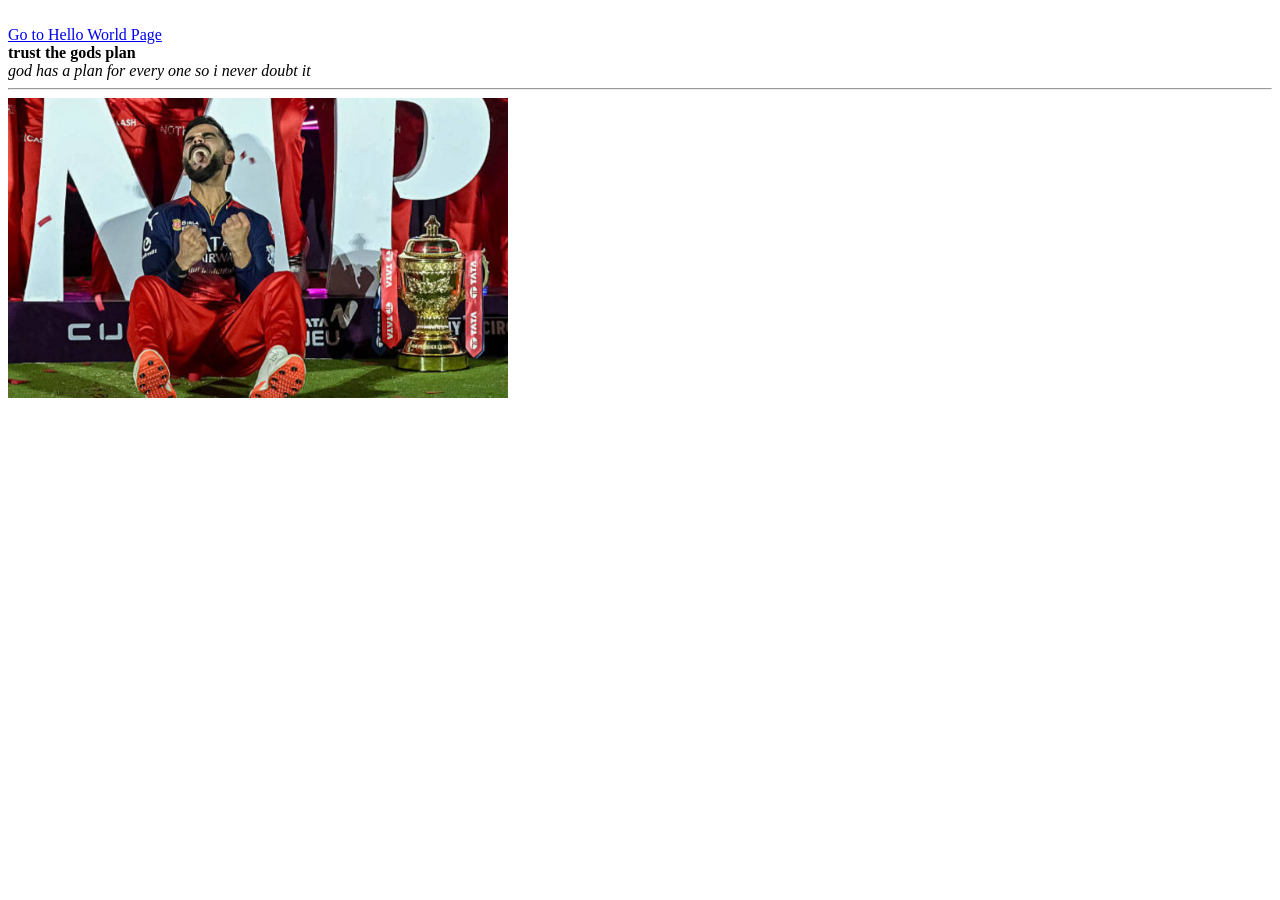
<file: index.html>
<!DOCTYPE html>
<!-- this is first html program -->
<html lang="en">
<head>
    <meta charset="UTF-8">
    <meta name="viewport" content="width=device-width, initial-scale=1.0">
    <title>Gods plan </title>
</head>
<BODY>
    <!-- <h1>Hello World!</h1>
     This is a comment in HTML and this isn't case sensitive 
    <p>This is a paragraph in the HTML document.</p>
    <p>This is another paragraph.</p> -->
    <!-- <h1> Heading 1 </h1>
    <h2> Heading 2 </h2>
    <h3> Heading 3 </h3>
    <h4> Heading 4 </h4>    
    <h5> Heading 5 </h5>
    <h6> Heading 6 </h6> -->
    <br> <!-- this is a line break -->
    <a href="/helloTags.html"> Go to Hello World Page </a>
    <br>
    <b>trust the gods plan</b>
    <br>
    <i> god has a plan for every one so i never doubt it </i>
    <hr /> <!-- this is a horizontal line -->
    <img src="/Virat-Kohli-8.jpg" alt="Trulli" width="500" height="300">
</body>
</html>
</file>
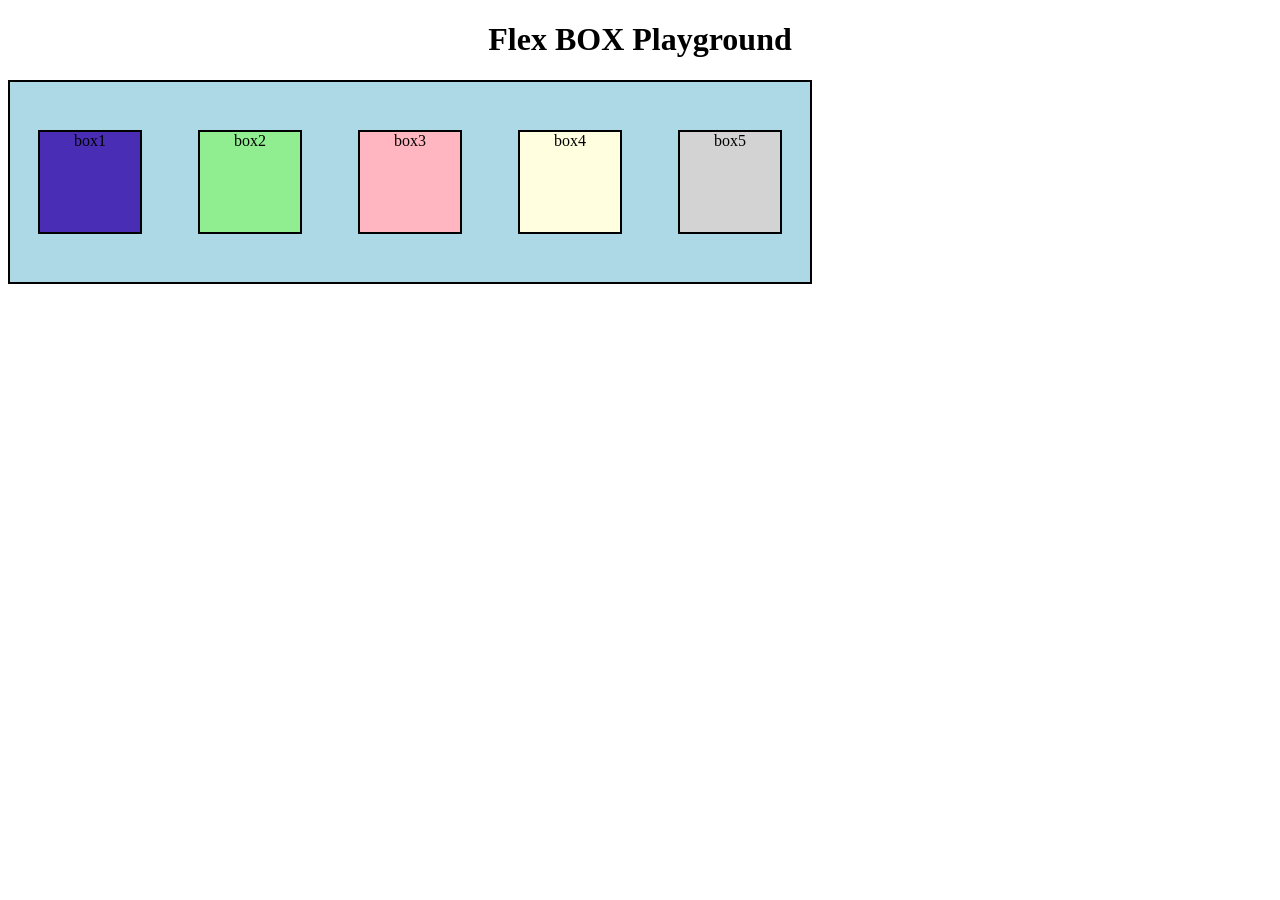
<file: FlexBox.html>
<!DOCTYPE html>
<html lang="en">
<head>
    <meta charset="UTF-8">
    <meta name="viewport" content="width=device-width, initial-scale=1.0">
    <title>Flex BOX Playground</title>
    <link rel="stylesheet" href="Flex.css">
</head>
<body>
    <h1>Flex BOX Playground</h1>
    <div id ="container">
        <div id="box1">box1</div>
        <div id="box2">box2</div>
        <div id="box3">box3</div>
        <div id="box4">box4</div>
        <div id="box5">box5</div>    
    </div>
</body>
</html>
</file>
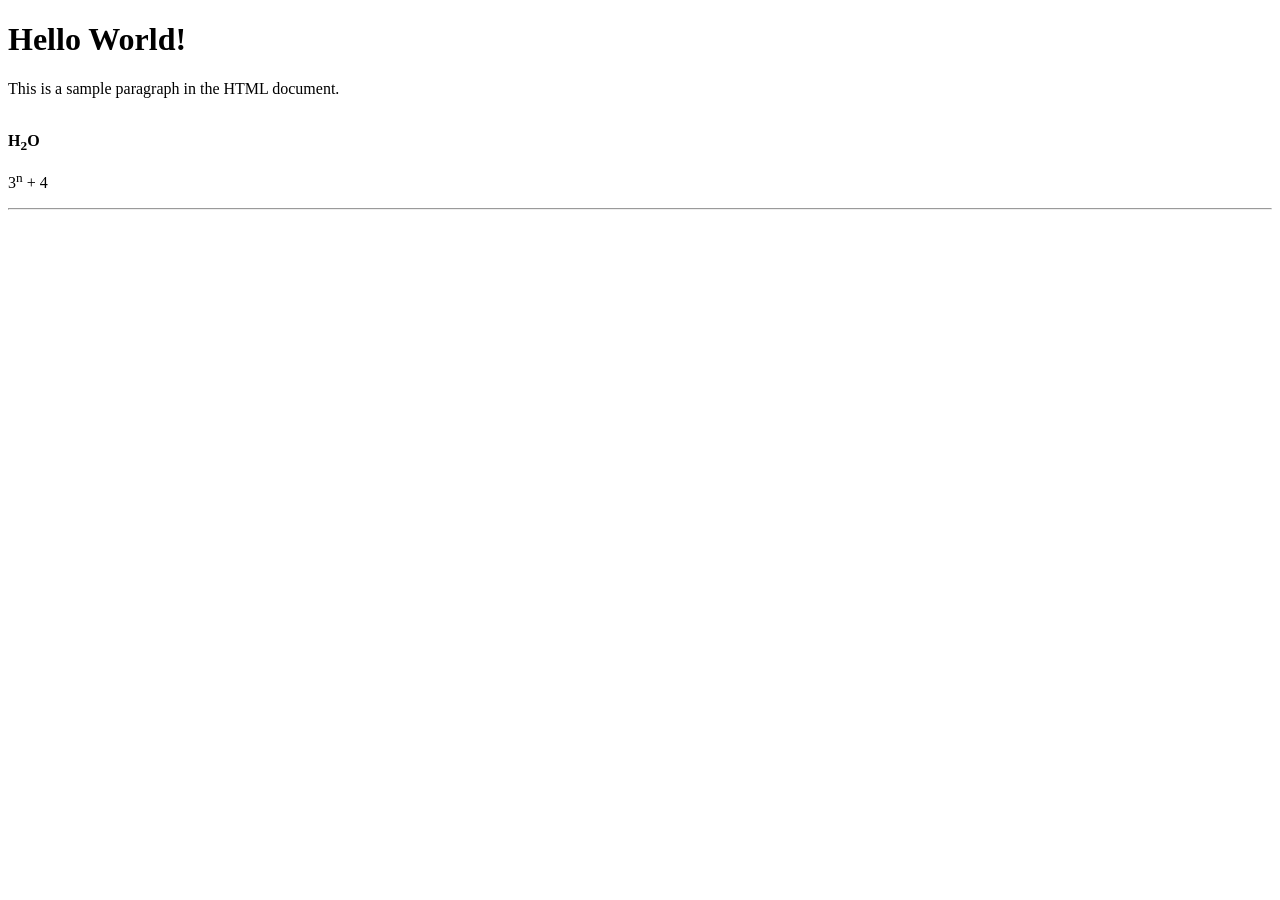
<file: helloTags.html>
<!DOCTYPE html>
<html lang="en">
<head>
    <meta charset="UTF-8">
    <meta name="viewport" content="width=device-width, initial-scale=1.0">
    <title>Greetings buddy</title>
</head>
<body>
    <h1> Hello World! </h1>
    <p> This is a sample paragraph in the HTML document.</p>
    <br> <!-- this is a line break -->
    <!-- <a href="https://www.google.com"> This is a link to Google </a> -->
    <b> H<sub>2</sub>O</b> <!-- this is a subscript -->
    <br>
    <p>3<sup>n</sup> + 4</p> <!-- this is a superscript -->
    <hr /> <!-- this is a horizontal line -->
    <!--Page layout techniques
    using semantic tags for layout ,using the Right tags-->















</body>
</html>
</file>
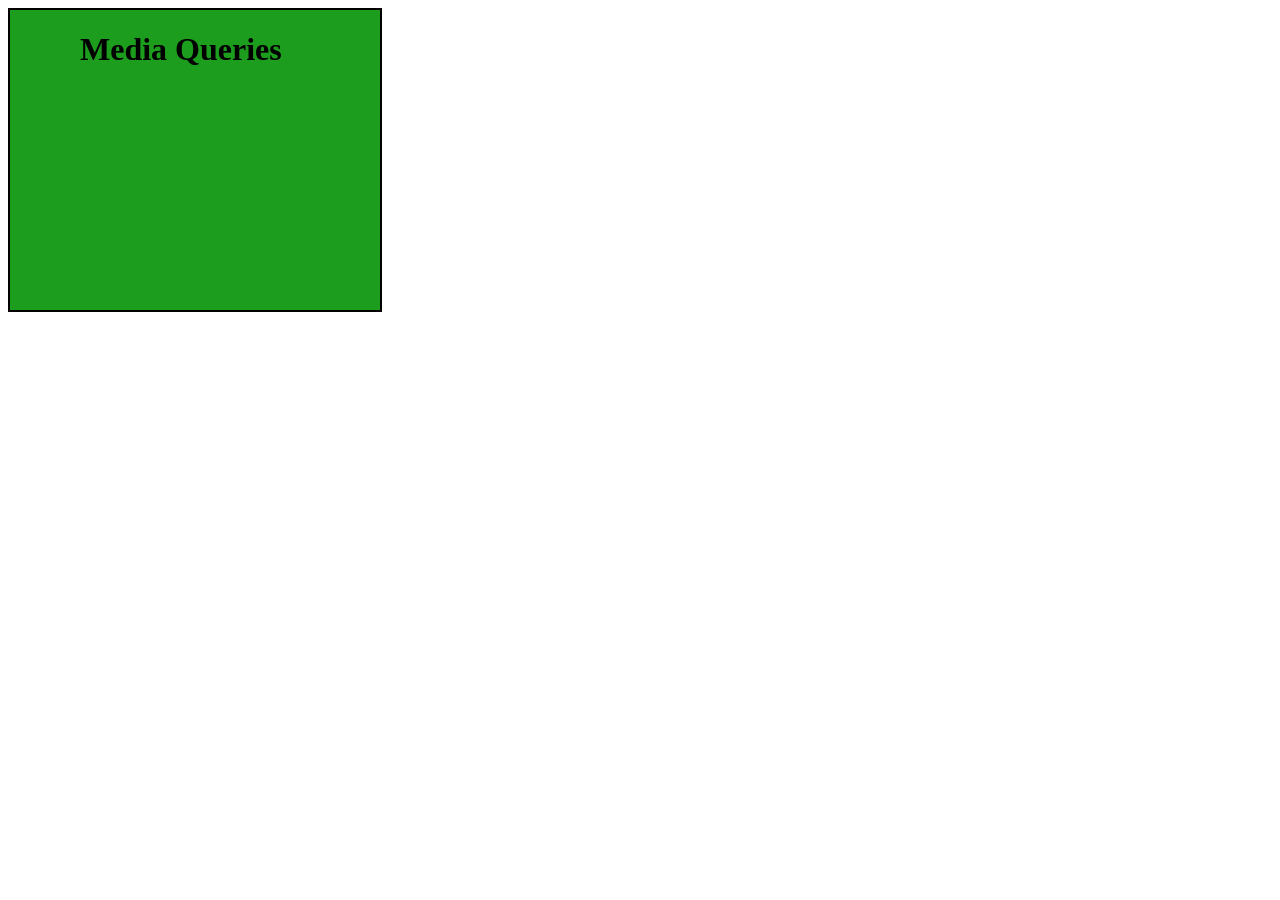
<file: Media.html>
<!DOCTYPE html>
<html lang="en">
<head>
    <meta charset="UTF-8">
    <meta name="viewport" content="width=device-width, initial-scale=1.0">
    <title>Media Queries</title>
    <link rel="stylesheet" href="Media.css">
</head>
<body>
    <div>
        <h1>Media Queries</h1>
    
    </div>
</body>
</html>
</file>
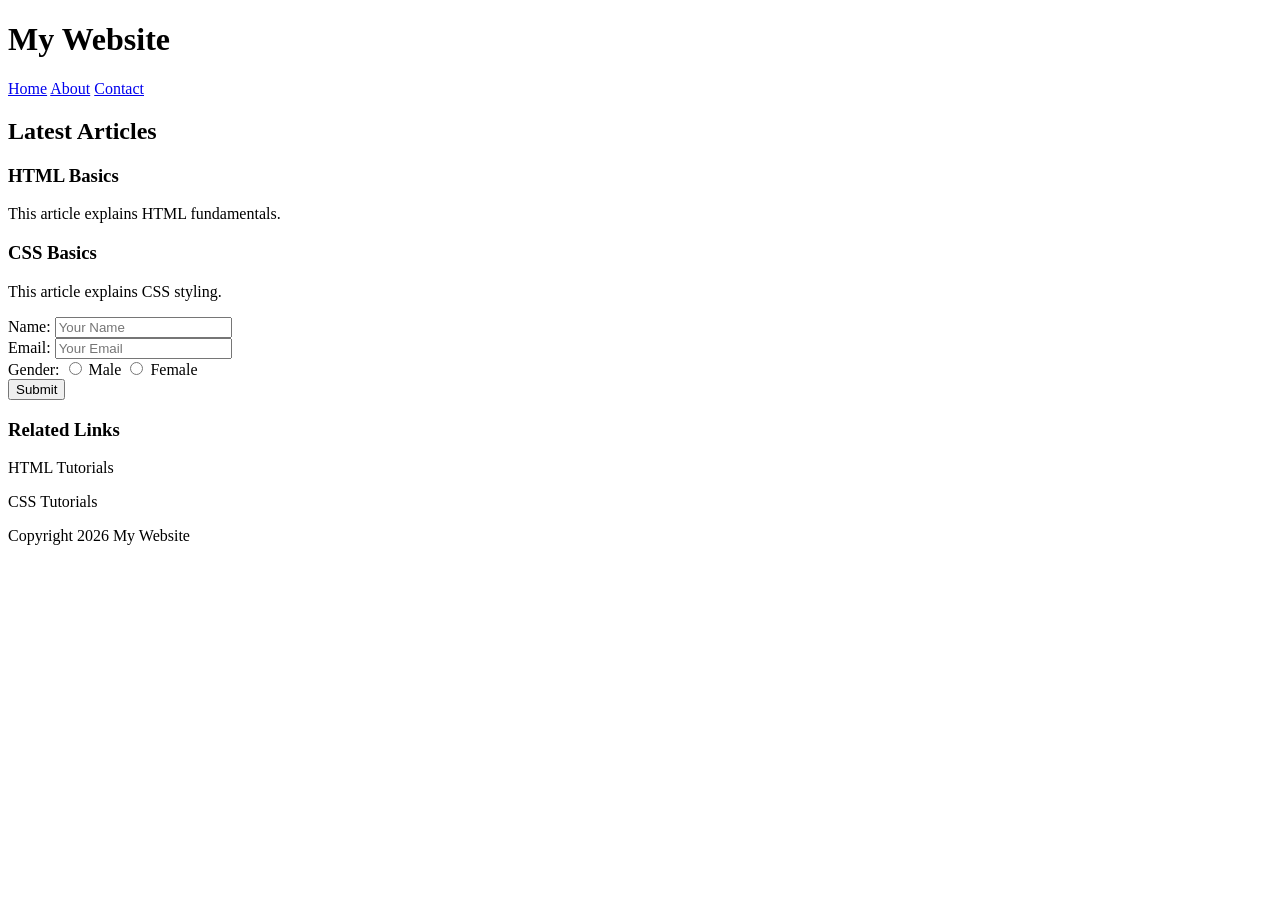
<file: Sample.html>
<!DOCTYPE html>
<html lang="en">

<head>
    <meta charset="UTF-8">
    <meta name="viewport" content="width=device-width, initial-scale=1.0">
    <title>Semantic Layout Example</title>
</head>

<body>

<header>
    <h1>My Website</h1>
</header>

<nav>
    <a href="#">Home</a>
    <a href="#">About</a>
    <a href="#">Contact</a>
</nav>

<main>

    <section>
        <h2>Latest Articles</h2>

        <article>
            <h3>HTML Basics</h3>
            <p>This article explains HTML fundamentals.</p>
        </article>

        <article>
            <h3>CSS Basics</h3>
            <p>This article explains CSS styling.</p>
        </article>
    </section>

    <form action="/action.php">
        <label for="name">Name:</label>
        <input type="text" id="name" name="name" placeholder="Your Name">
        <br>
        <label for="email">Email:</label>
        <input type="email" id="email" name="email" placeholder="Your Email">
        <br>
        <label>Gender:</label>
        <input type="radio" id="male" name="gender" value="male">
        <label for="male">Male</label>
        <input type="radio" id="female" name="gender" value="female">
        <label for="female">Female</label>
        <br>
        <input type="submit" value="Submit">
    </form>

























    
    <aside>
        <h3>Related Links</h3>
        <p>HTML Tutorials</p>
        <p>CSS Tutorials</p>
    </aside>

</main>

<footer>
    <p>Copyright 2026 My Website</p>
</footer>

</body>
</html>
</file>
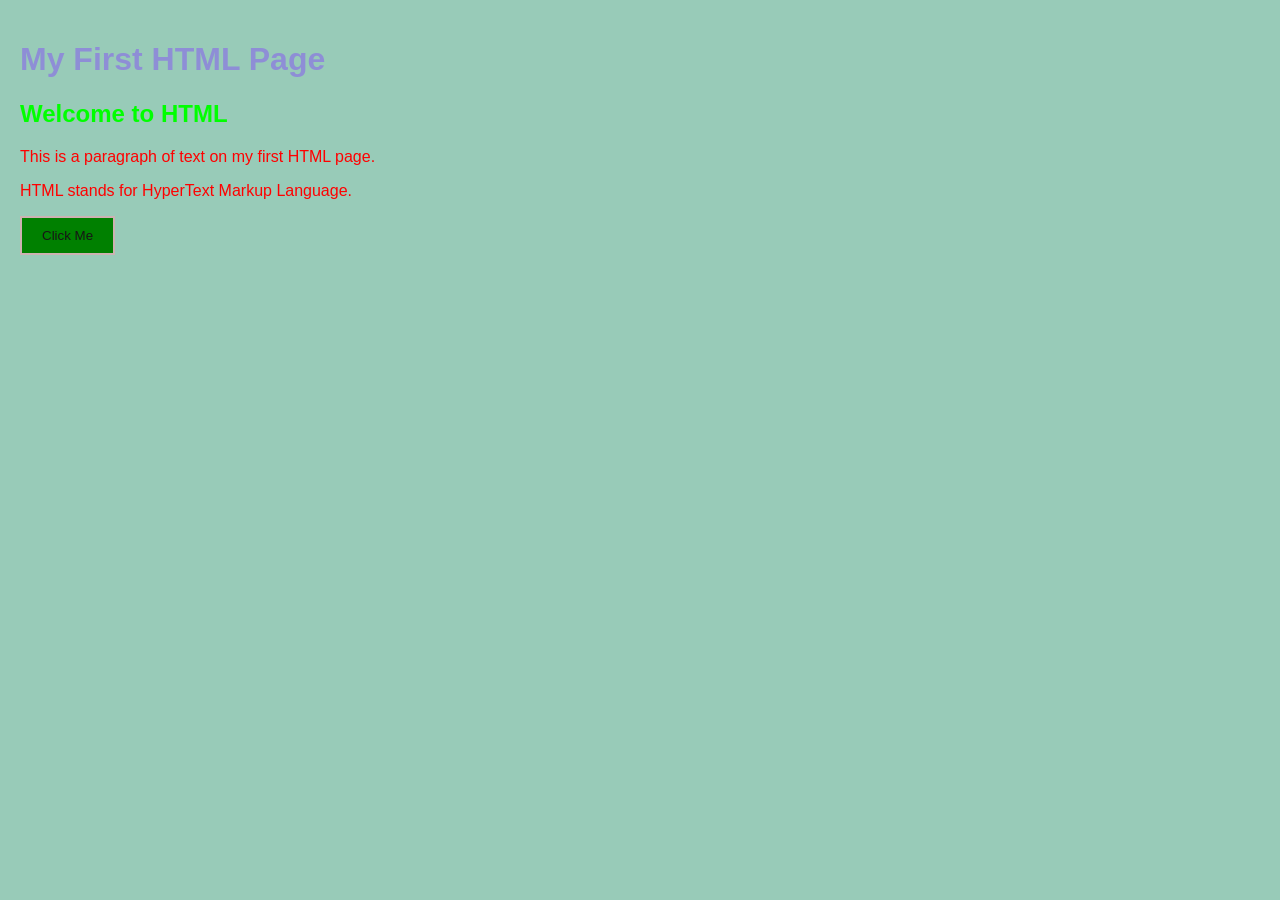
<file: CSS/index1.html>
<!DOCTYPE html>
<html lang="en">
<head>
    <meta charset="UTF-8">
    <meta name="viewport" content="width=device-width, initial-scale=1.0">
    <title>My HTML</title>
    <link rel="stylesheet" href="style.css">
</head>
<body>
    <h1 id="main-title">My First HTML Page</h1>
    <h2 id="welcome-title">Welcome to HTML</h2>
    <p>This is a paragraph of text on my first HTML page.</p>
    <p>HTML stands for HyperText Markup Language.</p>
    <button>Click Me</button>
</body>
</html>
</file>
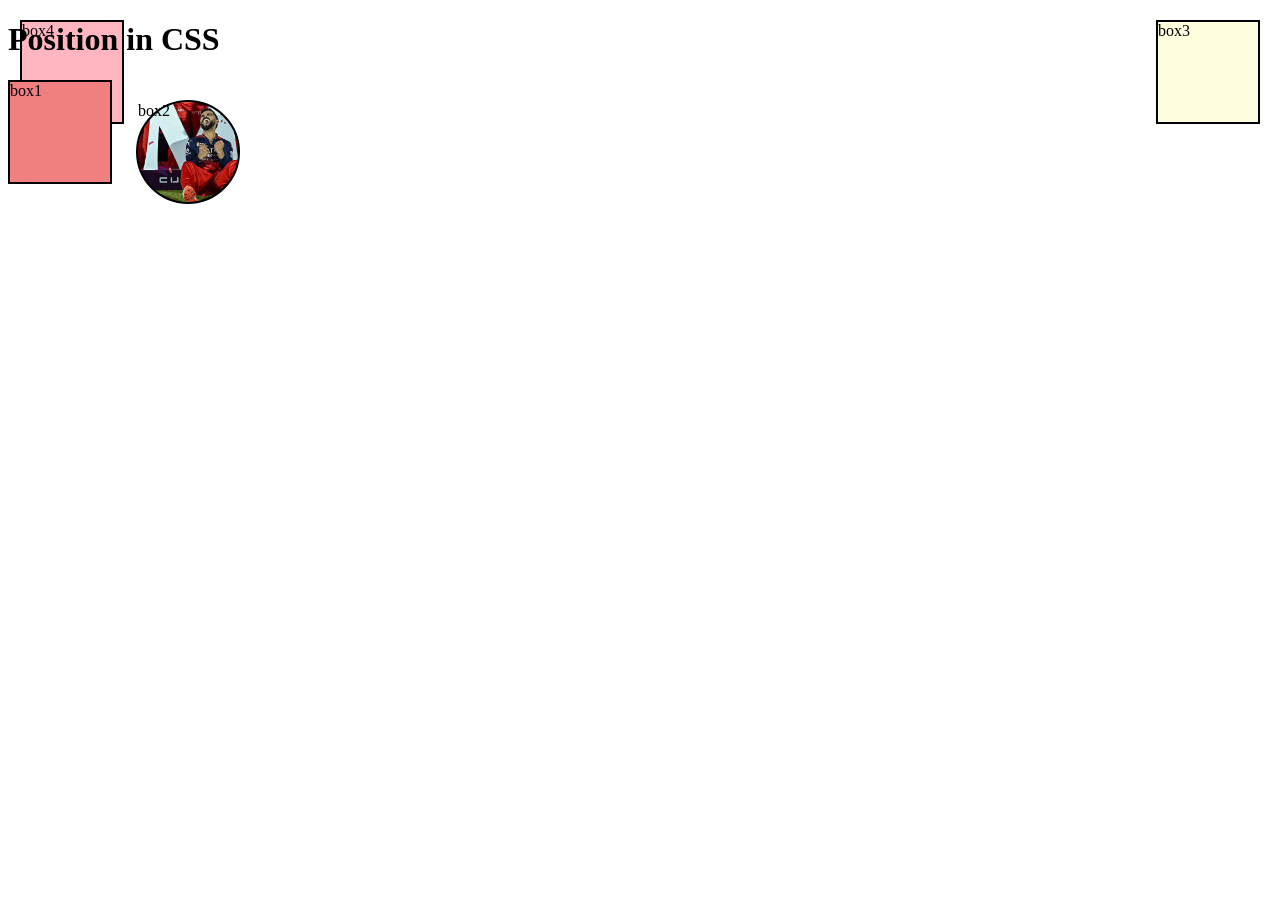
<file: CSS/Position.html>
<!DOCTYPE html>
<html lang="en">
<head>
    <meta charset="UTF-8">
    <meta name="viewport" content="width=device-width, initial-scale=1.0">
    <title>Position in CSS</title>
    <link rel="stylesheet" href="Position.css">
</head>
<body>
    <h1>Position in CSS</h1>
        <div id ="box1">box1</div>
        <div id ="box2">box2</div>
        <div id ="box3">box3</div>
        <div id ="box4">box4</div>

</body>
</html>
</file>
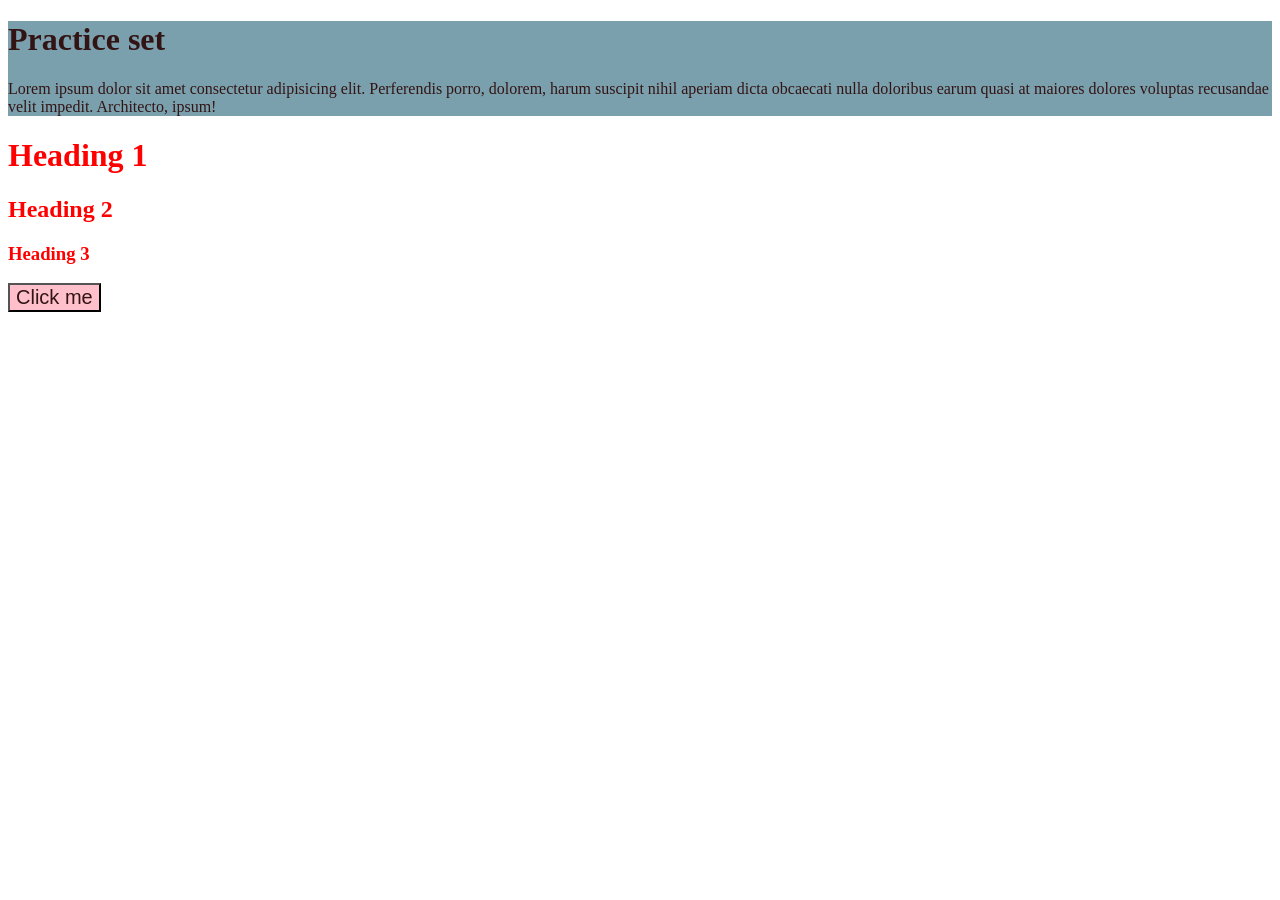
<file: CSS/practice.html>
<!DOCTYPE html>
<html lang="en">
<head>
    <meta charset="UTF-8">
    <meta name="viewport" content="width=device-width, initial-scale=1.0">
    <title>Practice set</title>
    <link rel="stylesheet" href="practice.css">
    <style>     
        button{
            background-color: blue;
        }
    </style>
</head>
<body>
    <div id="box">
        <h1>Practice set</h1>
        <p> Lorem ipsum dolor sit amet consectetur adipisicing elit. Perferendis porro, dolorem, harum suscipit nihil aperiam dicta obcaecati nulla doloribus earum quasi at maiores dolores voluptas recusandae velit impedit. Architecto, ipsum!</p>
    </div> 
    <h1 class ="heading">Heading 1</h1>
    <h2 class="heading">Heading 2</h2>
    <h3 class="heading">Heading 3</h3> 
    <!-- High priority will be given to this inline tag -->
    <button class="btn" style="background-color: pink;">Click me</button>
</body>
</html>
</file>
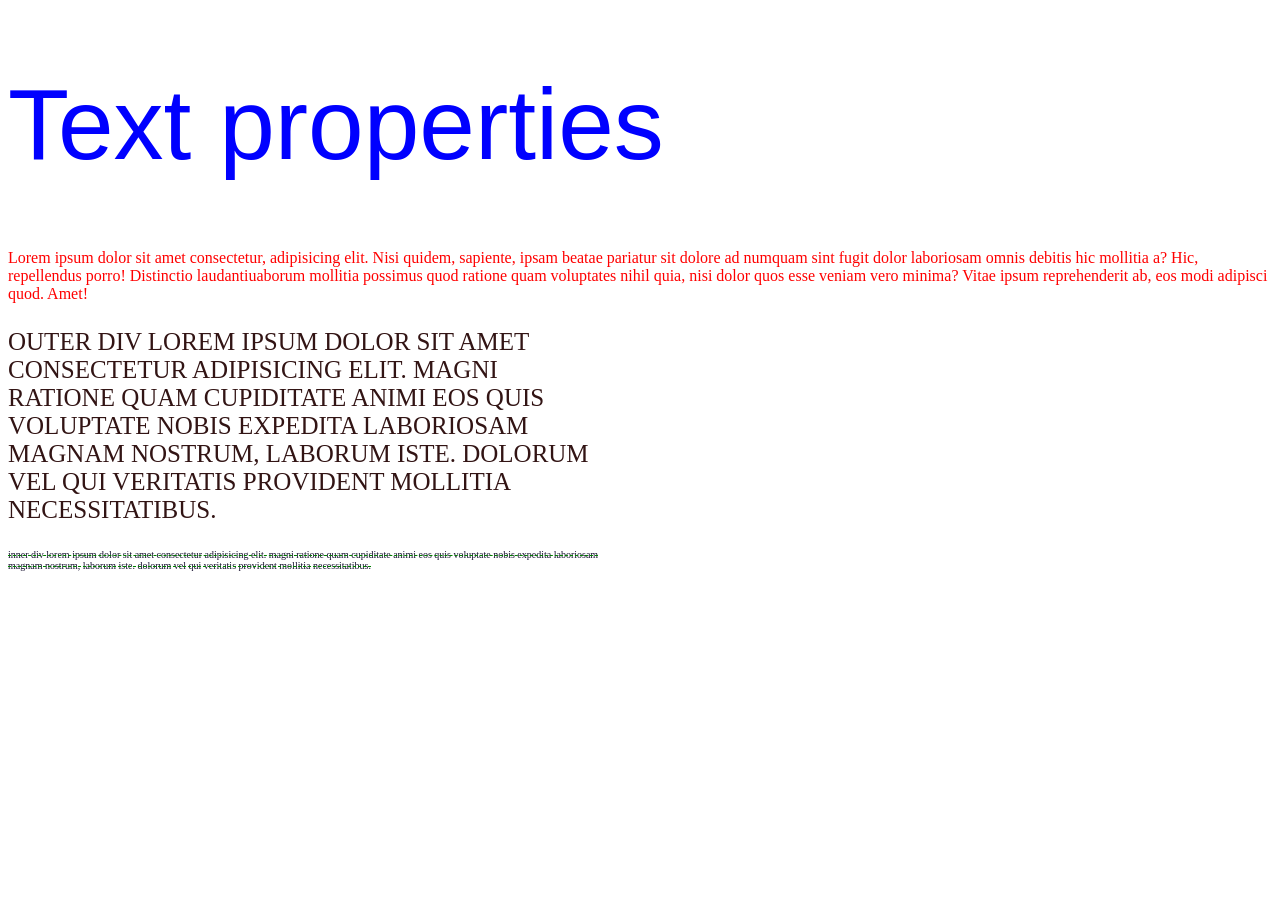
<file: CSS/Text_properties.html>
<!DOCTYPE html>
<html lang="en">
<head>
    <meta charset="UTF-8">
    <meta name="viewport" content="width=device-width, initial-scale=1.0">
    <title>text Properties</title>
    <link rel="stylesheet" href="Text.css">
</head>
<body>
    <h1>Text properties</h1>
    <p style="color: red"> Lorem ipsum dolor sit amet consectetur, adipisicing elit. Nisi quidem, sapiente, ipsam beatae pariatur sit dolore ad numquam sint fugit dolor laboriosam omnis debitis hic mollitia a? Hic, repellendus porro!
    Distinctio laudantiuaborum mollitia possimus quod ratione quam voluptates nihil quia, nisi dolor quos esse veniam vero minima? Vitae ipsum reprehenderit ab, eos modi adipisci quod. Amet!</p>
    <div id ="outer">

        <p> outer div Lorem ipsum dolor sit amet consectetur adipisicing elit. Magni ratione quam cupiditate animi eos quis voluptate nobis expedita laboriosam magnam nostrum, laborum iste. Dolorum vel qui veritatis provident mollitia necessitatibus.</p>
        <div id="inner">
 <p> inner div Lorem ipsum dolor sit amet consectetur adipisicing elit. Magni ratione quam cupiditate animi eos quis voluptate nobis expedita laboriosam magnam nostrum, laborum iste. Dolorum vel qui veritatis provident mollitia necessitatibus. </p>
        </div>
    </div>
</body>
</html>
</file>
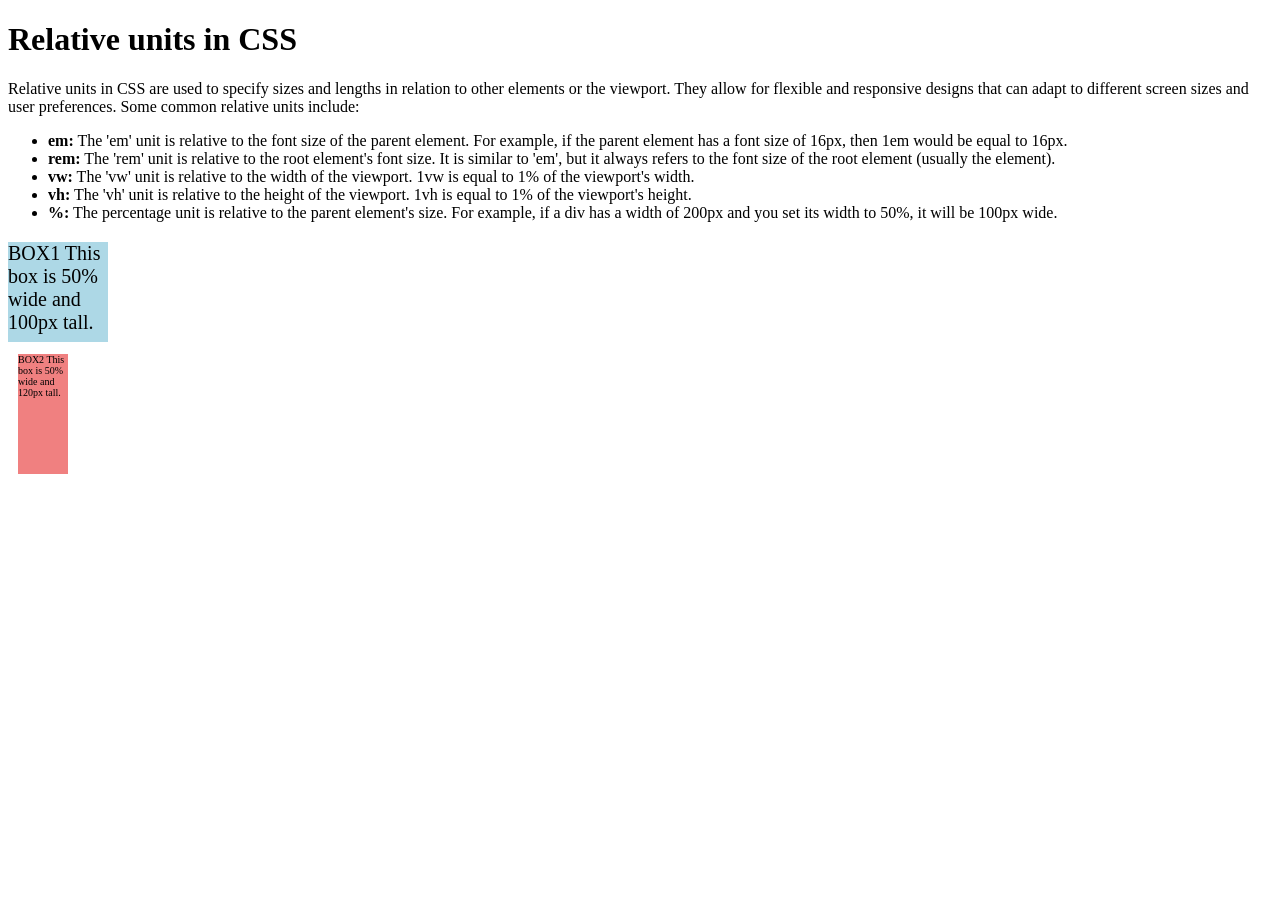
<file: CSS/units.html>
<!DOCTYPE html>
<html lang="en">
<head>
    <meta charset="UTF-8">
    <meta name="viewport" content="width=device-width, initial-scale=1.0">
    <title>Units in CSS</title>
    <link rel="stylesheet" href="unit.css">
</head>
<body>
    <h1> Relative units in CSS</h1>
    <p>Relative units in CSS are used to specify sizes and lengths in relation to other elements or the viewport. They allow for flexible and responsive designs that can adapt to different screen sizes and user preferences. Some common relative units include:</p>
    <ul>    
        <li><strong>em:</strong> The 'em' unit is relative to the font size of the parent element. For example, if the parent element has a font size of 16px, then 1em would be equal to 16px.</li>
        <li><strong>rem:</strong> The 'rem' unit is relative to the root element's font size. It is similar to 'em', but it always refers to the font size of the root element (usually the <html> element).</li>
        <li><strong>vw:</strong> The 'vw' unit is relative to the width of the viewport. 1vw is equal to 1% of the viewport's width.</li>
        <li><strong>vh:</strong> The 'vh' unit is relative to the height of the viewport. 1vh is equal to 1% of the viewport's height.</li>
        <li><strong>%:</strong> The percentage unit is relative to the parent element's size. For example, if a div has a width of 200px and you set its width to 50%, it will be 100px wide.</li>
    </ul>
    <div id="box1">
        <p> BOX1 This box is 50% wide and 100px tall.</p>
        <div id="box2">
            <p> BOX2 This box is 50% wide and 120px tall.</p>
        </div>

    </div>
</body>
</html>
</file>
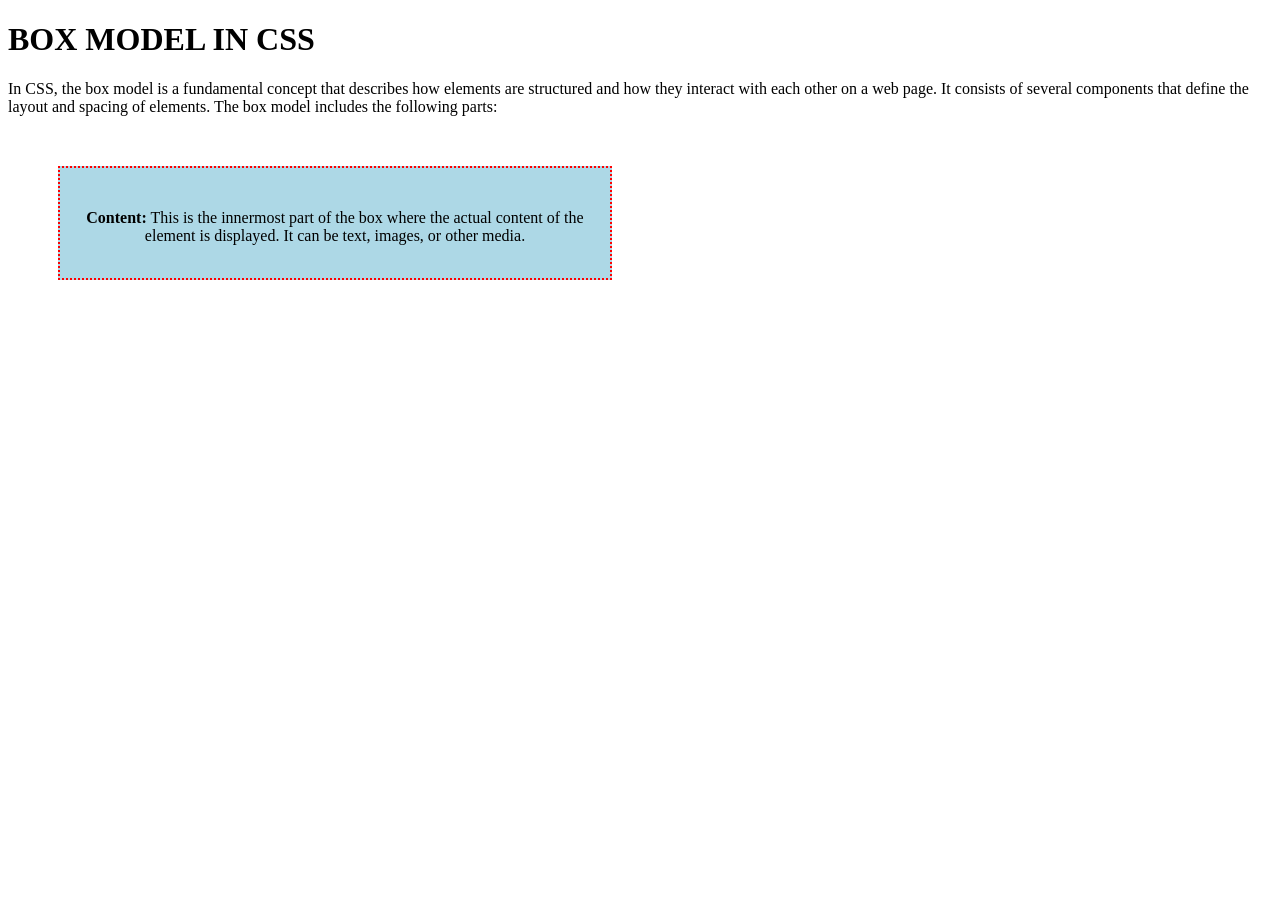
<file: CSS/level2/Box_model.html>
<!DOCTYPE html>
<html lang="en">
<head>
    <meta charset="UTF-8">
    <meta name="viewport" content="width=device-width, initial-scale=1.0">
    <title>BOX MODEL IN CSS</title>
    <link rel="stylesheet" href="BOX.css">
</head>
<body>
    <h1>BOX MODEL IN CSS</h1>
    <p>In CSS, the box model is a fundamental concept that describes how elements are structured and how they interact with each other on a web page. It consists of several components that define the layout and spacing of elements. The box model includes the following parts:</p>
    <div id="box-model">
        <p><strong>Content:</strong> This is the innermost part of the box where the actual content of the element is displayed. It can be text, images, or other media.</p>
    </div>

</body>
</html>
</file>
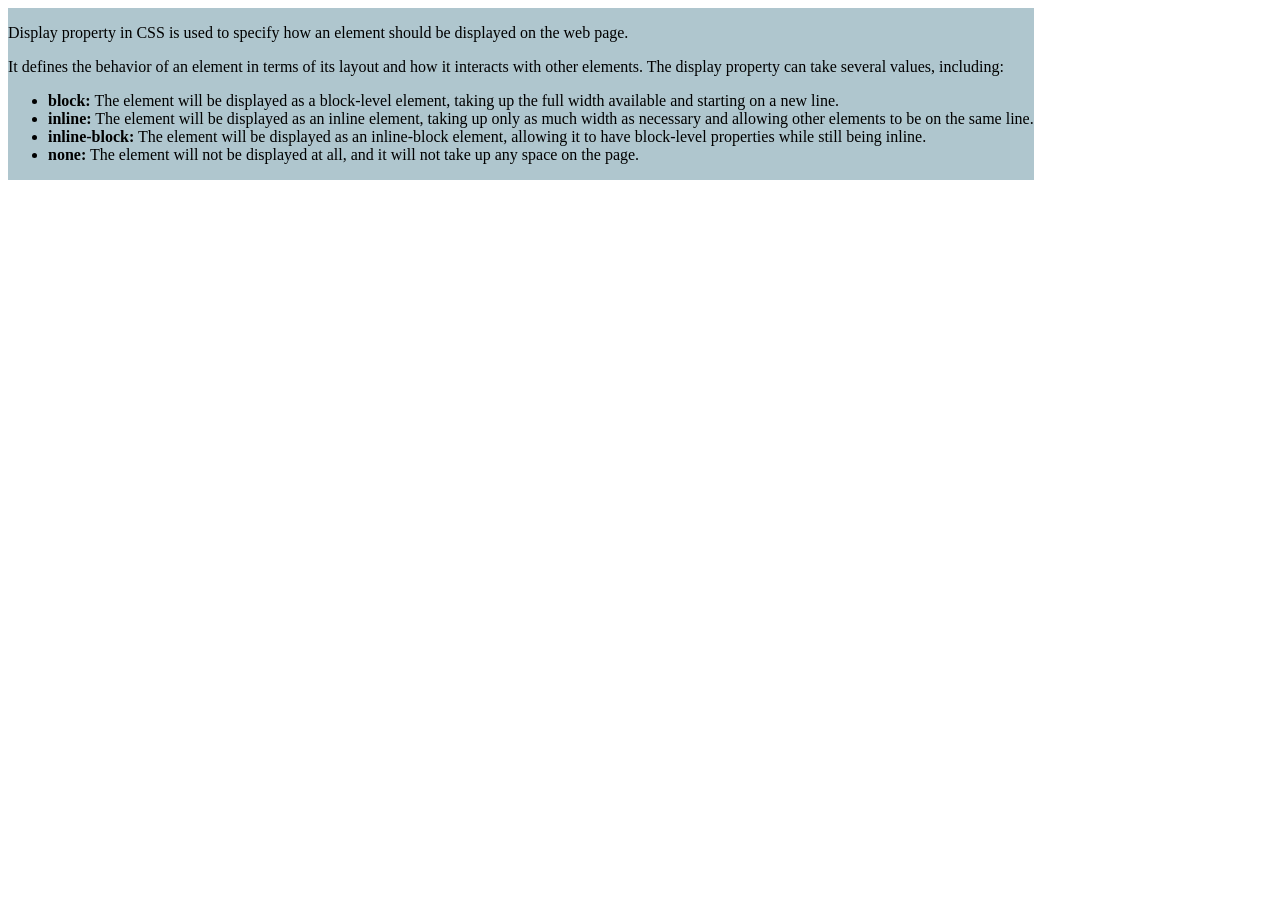
<file: CSS/level2/display.html>
<!DOCTYPE html>
<html lang="en">
<head>
    <meta charset="UTF-8">
    <meta name="viewport" content="width=device-width, initial-scale=1.0">
    <title>Display Property</title>
    <link rel="stylesheet" href="display.css">
</head>
<body>
    <div>
        <p>Display property in CSS is used to specify how an element should be displayed on the web page.</p>
        <p>It defines the behavior of an element in terms of its layout and how it interacts with other elements. The display property can take several values, including:</p>
        <ul>
            <li><strong>block:</strong> The element will be displayed as a block-level element, taking up the full width available and starting on a new line.</li>
            <li><strong>inline:</strong> The element will be displayed as an inline element, taking up only as much width as necessary and allowing other elements to be on the same line.</li>
            <li><strong>inline-block:</strong> The element will be displayed as an inline-block element, allowing it to have block-level properties while still being inline.</li>
            <li><strong>none:</strong> The element will not be displayed at all, and it will not take up any space on the page.</li>
        </ul>
    </div>
     
</body>
</html>
</file>
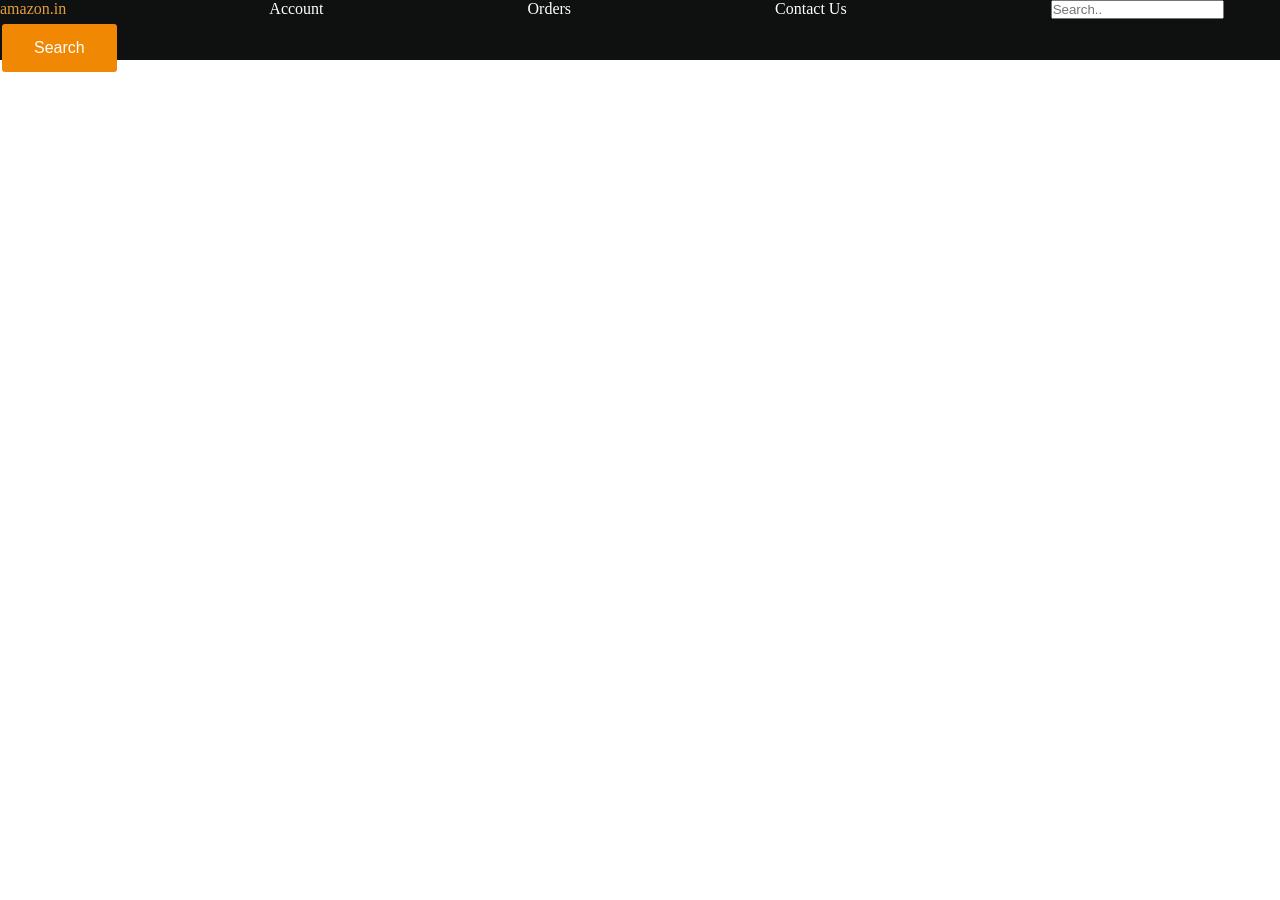
<file: CSS/level2/navbar.html>
<!DOCTYPE html>
<html lang="en">
<head>
    <meta charset="UTF-8">
    <meta name="viewport" content="width=device-width, initial-scale=1.0">
    <title>Amazon Nav bar</title>
    <link rel="stylesheet" href="nav.css">
</head>
<body>
    <div id ="navbar">
        <a  id ="logo" href="#">amazon.in</a>
        <a href="#">Account</a>
        <a href="#">Orders</a>
        <a href="#">Contact Us</a>
            <input type="text" placeholder="Search..">
            <button type="submit">Search</button>
    </div>
</body>
</html>
</file>
<file: Flex.css>
body{
    text-align: center;
}
div
{
    width: 100px;
    height: 100px;
    background-color: lightblue;
    display:inline-block;
    border: 2px solid black;
}
#container
{
    width: 800px;
    height: 200px;
    display: flex;
    flex-direction: row;
    justify-content: space-around; /* space-between, space-evenly, center, flex-start, flex-end */
    align-items: center; /* flex-start, flex-end, center, stretch */
}
#box1 {
    background-color: rgb(73, 46, 181);

}
#box2 {
    background-color: lightgreen;
}
#box3 {
    background-color: lightpink;
}   
#box4 {
    background-color: lightyellow;
}
#box5 {
    background-color: lightgray;
}
</file>
<file: Media.css>
div {
    width: 300px;
    height: 300px;
    background-color: rgb(157, 29, 29);
    display:inline-block;
    /* border-radius: 50%; */
    border-style: solid;
    border-width: 2px;
    padding-left: 70px;
    /* margin-left: 500px;  */
    /* transition-property: all;
    transition-duration: 3s;
    transition-timing-function: ease-in;
    transition-delay: 1s; */
    transition: all 3s ease-in 1s;
    


}
@media(min-width: 500px)
{
    div
    {
        background-color: rgb(29, 157, 29);
    }
}
div:hover
{
    background-color: rgb(29, 29, 157);
    color: white;
    transform: scale(1.1);
}
div:active
{
    background-color: rgb(157, 157, 29);
    color: rgb(99, 170, 201);
    transform:rotate(90deg);
    transform: skew(45deg);
}
</file>
<file: CSS/style.css>
/* * {
    color: aqua;
  } */
h1 {
  color: rgb(142, 142, 214);
} 
/*  id selector #welcome-title */ 
#welcome-title {
  color: rgb(0, 255, 0);
}


 p {
  color: rgb(255, 0, 0);
} 
 button {
  background-color: green;
  color: rgb(22, 21, 21);
  padding: 10px 20px;
  border: 2px solid rgb(204, 178, 178);
  cursor: pointer;  
}
button:hover {
  background-color: darkgreen;
}   

body {
  font-family: Arial, sans-serif;
  /* background-color: rgb(88, 88, 82); */
  background-color:#98cbb8;
  margin: 0;
  padding: 20px;
}
</file>
<file: CSS/Position.css>
div{
    height: 100px;
    width: 100px;
    background-color: lightblue;
    border: 2px solid black;
    display: inline-block;;
}
#box1{
    position: static;
    /* The 'static' value is the default position for all elements. It means that the element will be positioned according to the normal flow of the document. */
    /* In this case, the div will be positioned at the top left corner of the page, and it will not be affected by the 'top' and 'left' properties. */
    top: 20px;
    left: 20px;
    background-color: lightcoral;
    z-index: 3;
    
     /* The 'z-index' property specifies the stack order of elements. An element with a higher z-index will be displayed in front of an element with a lower z-index. */
}
#box2{
    position: relative;
    /* The 'relative' value means that the element will be positioned relative to its normal position. */
    /* In this case, the div will be positioned 20px down and 20px to the right of its normal position. */
    top: 20px;
    left: 20px;
    background-color: lightgreen;
    background-image: url("Virat-Kohli-8.jpg");
    background-size: cover;
    border-radius: 50%;
    z-index: 2;
    
}
#box3{
    position: absolute;
    /* The 'absolute' value means that the element will be positioned relative to the nearest positioned ancestor. If there is no positioned ancestor, it will be positioned relative to the initial containing block (usually the viewport). */
    /* In this case, the div will be positioned 20px down and 20px to the right of the top left corner of the page, because there is no positioned ancestor. */
    top: 20px;
    right: 20px;
    background-color: lightyellow;
    z-index: 0;
}
#box4{
    position: fixed;
    /* The 'fixed' value means that the element will be positioned relative to the viewport, which means it will stay in the same place even if the page is scrolled. */
    /* NAV BAR In this case, the div will be positioned 20px down and 20px to the right of the top left corner of the viewport, and it will stay there even if the page is scrolled. */
    top: 20px;
    left: 20px;
    z-index: -1;
    background-color: lightpink;
    
}
</file>
<file: CSS/practice.css>
#box {
    background-color: rgb(123, 160, 173);
    color: rgb(50, 20, 20);
}

.heading {
    /* font-size: 30px;
    font-family: Arial, Helvetica, sans-serif;
    text-align: center; */
    color: red;
}
button {
    background-color: green;
    color: rgb(50, 20, 20);
    font-size: 20px;
    font-family: Arial, Helvetica, sans-serif;
    text-align: center;
}
</file>
<file: CSS/Text.css>
/* p{
    text-align: center;
    color: pink;
    text-decoration: green dashed underline;
    text-transform: uppercase;
    font-family: 'Times New Roman', Times, serif;
    font-size: 25px;
} */
 #outer {
    text-align: left;
    color: rgb(50, 20, 20);
    font-family: 'Times New Roman', Times, serif;
    font-size: 25px;
    text-transform: uppercase;
    height : 2px;
    width: 600px;
}
#inner {
    text-align: left;
    color: rgb(26, 20, 50);
    font-family: 'Times New Roman', Times, serif;
    font-size: 10px;
    text-decoration: green dashed line-through;
    text-transform: lowercase;
}
h1 {
    text-align: left;
    color: blue;
    font-weight: lighter;
   font-size: 100px;
    font-family: 'Gill Sans', 'Gill Sans MT', Calibri, 'Trebuchet MS', sans-serif;
}
</file>
<file: CSS/unit.css>
#box1
{
    width: 100px;
    height: 100px;
    background-color: lightblue;
    font-size: 20px;
}
#box2
{
    width: 50%;
    height: 120px;
    background-color: lightcoral;
    margin: 10px;
    font-size: 0.5em;
    /* 0.5em means that the font size of the text inside box2 will be half of the font size of the text inside box1, 
    which is 20px. So, the font size of the text inside box2 will be 10px. */
    /* width: 5em depends on the font-size of the element itself. So, if the font-size of the text inside box2 is 10px, then the width of box2 will be 5 times 10px, which is 50px. */
    width: 5em;
}
</file>
<file: CSS/level2/BOX.css>
#box-model {
    background-color: lightblue;
    height: 60px;
    width: 500px;
    /* < !-- margin: 20px; --> */
    /* border- used to set an elemnt's border --> */
    border-width: 2px;
    border-style: dotted;
    border-color: red;
    text-align: center;
    /* used to align with the given width (div) */
    padding: 25px;
    margin: 50px;
    
}
</file>
<file: CSS/level2/display.css>
div{
    background-color: rgba(96, 142, 157, 0.5);
    display:inline-block;
}
</file>
<file: CSS/level2/nav.css>
*{
    /* <!-- This is a CSS reset to remove default browser styles --> */
    margin: 0;
    padding: 0;
    color: white;
}

#navbar {

    height: 60px;
    background-color: #0f1111;
    font-style: normal;

}
button {
    background-color: #f08804;
     color: white;
    border: none;
    padding: 15px 32px;
    margin: 5px 2px;
    text-align: center;
    text-decoration: none;
    display: inline-block;
    font-size: 16px; 
    border-radius: 3px;
}

#logo{
    color:rgb(225, 157, 61);
    font: size 25px;
}

a { 
    margin-right: 200px;
    text-decoration: none;
}
</file>
